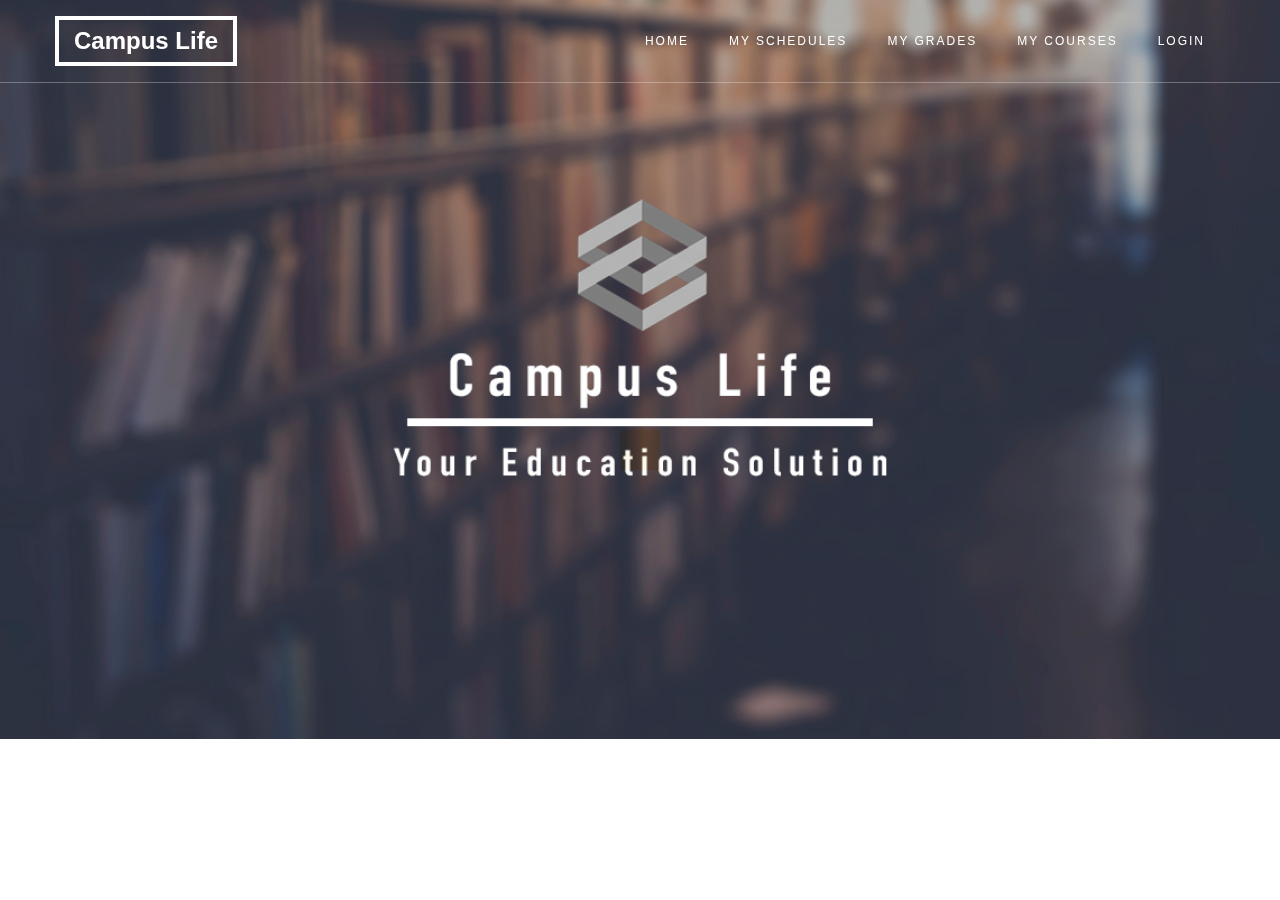
<file: index.html>
<!DOCTYPE html>
<html lang="en">
<head>

	<meta charset="utf-8">
    <meta http-equiv="X-UA-Compatible" content="IE=Edge">
	<title>Campus Life - Home</title>
	<meta name="keywords" content="">
	<meta name="description" content="">
    <meta name="viewport" content="width=device-width, initial-scale=1">
<!--

Template 2078 Adventure

http://www.tooplate.com/view/2078-adventure

-->
	<!-- Bootstrap CSS
   ================================================== -->
	<link rel="stylesheet" href="css/bootstrap.min.css">

	<!-- Animate CSS
   ================================================== -->
	<link rel="stylesheet" href="css/animate.min.css">

	<!-- Font Icons
   ================================================== -->
	<link rel="stylesheet" href="css/font-awesome.min.css">
	<link rel="stylesheet" href="css/et-line-font.css">

	<!-- Nivo Lightbox CSS
   ================================================== -->
	<link rel="stylesheet" href="css/nivo-lightbox.css">
	<link rel="stylesheet" href="css/nivo_themes/default/default.css">

	<!-- Owl Carousel CSS
   ================================================== -->
   	<link rel="stylesheet" href="css/owl.theme.css">
	<link rel="stylesheet" href="css/owl.carousel.css">

	<!-- BxSlider CSS
   ================================================== -->
   	<link rel="stylesheet" href="css/bxslider.css">

   	<!-- Main CSS
   	================================================== -->
	<link rel="stylesheet" href="css/style.css">
	<link rel="icon" type="image/png" href="images/LOGOO2.png"/>

	<!-- Google web font
   ================================================== -->
	<link href='https://fonts.googleapis.com/css?family=Raleway:700' rel='stylesheet' type='text/css'>

	<style>
		body
		{
			background-image: url("images/background2.jpg");
			background-repeat: no-repeat;
  			background-size:  100%;
		}
	</style>
	
</head>

<body data-spy="scroll" data-target=".navbar-collapse" data-offset="50">


<!-- Preloader section
================================================== -->
<section  class="preloader">

	<div class="sk-rotating-plane"></div>

</section>


<!-- Navigation section
================================================== -->
<section class="navbar navbar-fixed-top custom-navbar" role="navigation">
	<div class="container">

		<div class="navbar-header">
			<button class="navbar-toggle" data-toggle="collapse" data-target=".navbar-collapse">
				<span class="icon icon-bar"></span>
				<span class="icon icon-bar"></span>
				<span class="icon icon-bar"></span>
			</button>
			<a href="#home" class="smoothScroll navbar-brand">Campus Life</a>
		</div>
		<div class="collapse navbar-collapse">
			<ul class="nav navbar-nav navbar-right">
            
				<!-- <li><a href="#home" class="smoothScroll">HOME</a></li> -->
                
				<li><a href="index.html" class="smoothScroll">HOME</a></li>
				<li><a href="schedule.html" class="smoothScroll">MY SCHEDULES</a></li>
				<li><a href="#team" class="smoothScroll">MY GRADES</a></li>
				<li><a href="#portfolio" class="smoothScroll">MY COURSES</a></li>
				<li><a href="login.html" class="smoothScroll">LOGIN</a></li>
			</ul>
		</div>

	</div>
</section>


<!-- Homepage section
================================================== -->
<div id="home">
	
</div>



<!-- Javascript 
================================================== -->
<script src="js/jquery.js"></script>
<script src="js/bootstrap.min.js"></script>
<script src="js/smoothscroll.js"></script>
<script src="js/nivo-lightbox.min.js"></script>
<script src="js/jquery.easing-1.3.js"></script>
<script src="js/plugins.js"></script>
<script src="js/owl.carousel.min.js"></script>
<script src="js/jquery.parallax.js"></script>
<script src="js/wow.min.js"></script>
<script src="js/custom.js"></script>

</body>
</html>
</file>
<file: css/et-line-font.css>
@font-face {
	font-family: 'et-line';
	src:url('../fonts/et-line.eot');
	src:url('../fonts/et-line.eot?#iefix') format('embedded-opentype'),
		url('../fonts/et-line.woff') format('woff'),
		url('../fonts/et-line.ttf') format('truetype'),
		url('../fonts/et-line.svg#et-line') format('svg');
	font-weight: normal;
	font-style: normal;
}

/* Use the following CSS code if you want to use data attributes for inserting your icons */
[data-icon]:before {
	font-family: 'et-line';
	content: attr(data-icon);
	speak: none;
	font-size: 40px;
	font-weight: normal;
	font-variant: normal;
	text-transform: none;
	line-height: 1;
	-webkit-font-smoothing: antialiased;
	-moz-osx-font-smoothing: grayscale;
	display:inline-block;
}

/* Use the following CSS code if you want to have a class per icon */
/*
Instead of a list of all class selectors,
you can use the generic selector below, but it's slower:
[class*="icon-"] {
*/
.icon-mobile, .icon-laptop, .icon-desktop, .icon-tablet, .icon-phone, .icon-document, .icon-documents, .icon-search, .icon-clipboard, .icon-newspaper, .icon-notebook, .icon-book-open, .icon-browser, .icon-calendar, .icon-presentation, .icon-picture, .icon-pictures, .icon-video, .icon-camera, .icon-printer, .icon-toolbox, .icon-briefcase, .icon-wallet, .icon-gift, .icon-bargraph, .icon-grid, .icon-expand, .icon-focus, .icon-edit, .icon-adjustments, .icon-ribbon, .icon-hourglass, .icon-lock, .icon-megaphone, .icon-shield, .icon-trophy, .icon-flag, .icon-map, .icon-puzzle, .icon-basket, .icon-envelope, .icon-streetsign, .icon-telescope, .icon-gears, .icon-key, .icon-paperclip, .icon-attachment, .icon-pricetags, .icon-lightbulb, .icon-layers, .icon-pencil, .icon-tools, .icon-tools-2, .icon-scissors, .icon-paintbrush, .icon-magnifying-glass, .icon-circle-compass, .icon-linegraph, .icon-mic, .icon-strategy, .icon-beaker, .icon-caution, .icon-recycle, .icon-anchor, .icon-profile-male, .icon-profile-female, .icon-bike, .icon-wine, .icon-hotairballoon, .icon-globe, .icon-genius, .icon-map-pin, .icon-dial, .icon-chat, .icon-heart, .icon-cloud, .icon-upload, .icon-download, .icon-target, .icon-hazardous, .icon-piechart, .icon-speedometer, .icon-global, .icon-compass, .icon-lifesaver, .icon-clock, .icon-aperture, .icon-quote, .icon-scope, .icon-alarmclock, .icon-refresh, .icon-happy, .icon-sad, .icon-facebook, .icon-twitter, .icon-googleplus, .icon-rss, .icon-tumblr, .icon-linkedin, .icon-dribbble {
	font-family: 'et-line';
	speak: none;
	font-style: normal;
	font-weight: normal;
	font-variant: normal;
	text-transform: none;
	line-height: 1;
	-webkit-font-smoothing: antialiased;
	-moz-osx-font-smoothing: grayscale;
	display:inline-block;
}
.icon-mobile:before {
	content: "\e000";
}
.icon-laptop:before {
	content: "\e001";
}
.icon-desktop:before {
	content: "\e002";
}
.icon-tablet:before {
	content: "\e003";
}
.icon-phone:before {
	content: "\e004";
}
.icon-document:before {
	content: "\e005";
}
.icon-documents:before {
	content: "\e006";
}
.icon-search:before {
	content: "\e007";
}
.icon-clipboard:before {
	content: "\e008";
}
.icon-newspaper:before {
	content: "\e009";
}
.icon-notebook:before {
	content: "\e00a";
}
.icon-book-open:before {
	content: "\e00b";
}
.icon-browser:before {
	content: "\e00c";
}
.icon-calendar:before {
	content: "\e00d";
}
.icon-presentation:before {
	content: "\e00e";
}
.icon-picture:before {
	content: "\e00f";
}
.icon-pictures:before {
	content: "\e010";
}
.icon-video:before {
	content: "\e011";
}
.icon-camera:before {
	content: "\e012";
}
.icon-printer:before {
	content: "\e013";
}
.icon-toolbox:before {
	content: "\e014";
}
.icon-briefcase:before {
	content: "\e015";
}
.icon-wallet:before {
	content: "\e016";
}
.icon-gift:before {
	content: "\e017";
}
.icon-bargraph:before {
	content: "\e018";
}
.icon-grid:before {
	content: "\e019";
}
.icon-expand:before {
	content: "\e01a";
}
.icon-focus:before {
	content: "\e01b";
}
.icon-edit:before {
	content: "\e01c";
}
.icon-adjustments:before {
	content: "\e01d";
}
.icon-ribbon:before {
	content: "\e01e";
}
.icon-hourglass:before {
	content: "\e01f";
}
.icon-lock:before {
	content: "\e020";
}
.icon-megaphone:before {
	content: "\e021";
}
.icon-shield:before {
	content: "\e022";
}
.icon-trophy:before {
	content: "\e023";
}
.icon-flag:before {
	content: "\e024";
}
.icon-map:before {
	content: "\e025";
}
.icon-puzzle:before {
	content: "\e026";
}
.icon-basket:before {
	content: "\e027";
}
.icon-envelope:before {
	content: "\e028";
}
.icon-streetsign:before {
	content: "\e029";
}
.icon-telescope:before {
	content: "\e02a";
}
.icon-gears:before {
	content: "\e02b";
}
.icon-key:before {
	content: "\e02c";
}
.icon-paperclip:before {
	content: "\e02d";
}
.icon-attachment:before {
	content: "\e02e";
}
.icon-pricetags:before {
	content: "\e02f";
}
.icon-lightbulb:before {
	content: "\e030";
}
.icon-layers:before {
	content: "\e031";
}
.icon-pencil:before {
	content: "\e032";
}
.icon-tools:before {
	content: "\e033";
}
.icon-tools-2:before {
	content: "\e034";
}
.icon-scissors:before {
	content: "\e035";
}
.icon-paintbrush:before {
	content: "\e036";
}
.icon-magnifying-glass:before {
	content: "\e037";
}
.icon-circle-compass:before {
	content: "\e038";
}
.icon-linegraph:before {
	content: "\e039";
}
.icon-mic:before {
	content: "\e03a";
}
.icon-strategy:before {
	content: "\e03b";
}
.icon-beaker:before {
	content: "\e03c";
}
.icon-caution:before {
	content: "\e03d";
}
.icon-recycle:before {
	content: "\e03e";
}
.icon-anchor:before {
	content: "\e03f";
}
.icon-profile-male:before {
	content: "\e040";
}
.icon-profile-female:before {
	content: "\e041";
}
.icon-bike:before {
	content: "\e042";
}
.icon-wine:before {
	content: "\e043";
}
.icon-hotairballoon:before {
	content: "\e044";
}
.icon-globe:before {
	content: "\e045";
}
.icon-genius:before {
	content: "\e046";
}
.icon-map-pin:before {
	content: "\e047";
}
.icon-dial:before {
	content: "\e048";
}
.icon-chat:before {
	content: "\e049";
}
.icon-heart:before {
	content: "\e04a";
}
.icon-cloud:before {
	content: "\e04b";
}
.icon-upload:before {
	content: "\e04c";
}
.icon-download:before {
	content: "\e04d";
}
.icon-target:before {
	content: "\e04e";
}
.icon-hazardous:before {
	content: "\e04f";
}
.icon-piechart:before {
	content: "\e050";
}
.icon-speedometer:before {
	content: "\e051";
}
.icon-global:before {
	content: "\e052";
}
.icon-compass:before {
	content: "\e053";
}
.icon-lifesaver:before {
	content: "\e054";
}
.icon-clock:before {
	content: "\e055";
}
.icon-aperture:before {
	content: "\e056";
}
.icon-quote:before {
	content: "\e057";
}
.icon-scope:before {
	content: "\e058";
}
.icon-alarmclock:before {
	content: "\e059";
}
.icon-refresh:before {
	content: "\e05a";
}
.icon-happy:before {
	content: "\e05b";
}
.icon-sad:before {
	content: "\e05c";
}
.icon-facebook:before {
	content: "\e05d";
}
.icon-twitter:before {
	content: "\e05e";
}
.icon-googleplus:before {
	content: "\e05f";
}
.icon-rss:before {
	content: "\e060";
}
.icon-tumblr:before {
	content: "\e061";
}
.icon-linkedin:before {
	content: "\e062";
}
.icon-dribbble:before {
	content: "\e063";
}
</file>
<file: css/bxslider.css>
/**
 * BxSlider v4.0 - Fully loaded, responsive content slider
 * http://bxslider.com
 *
 * Written by: Steven Wanderski, 2012
 * http://stevenwanderski.com
 * (while drinking Belgian ales and listening to jazz)
 *
 * CEO and founder of bxCreative, LTD
 * http://bxcreative.com
 */
/** RESET AND LAYOUT
===================================*/
.bx-wrapper {
  position: relative;
  margin: 0 auto;
  padding: 0;
  *zoom: 1;
}

.bx-wrapper img {
  width: 100%;
  max-width: 100%;
  display: block;
}
</file>
<file: css/style.css>
/*

Template 2078 Adventure

http://www.tooplate.com/view/2078-adventure

*/

/* Body 
------------------------------------- */
body {
    background: #ffffff;
    font-family: Arial, Helvetica, sans-serif;
    font-weight: normal;
    position: relative;
}

html,body {
     overflow-x: hidden;
     font-size: 100%;
     width: 100%;
     -webkit-font-smoothing: antialiased;
     -moz-osx-font-smoothing: grayscale;
     vertical-align: baseline;
  }

img {
  vertical-align: middle;
}

/* Typography
------------------------------------- */
h1,h2,h3,h4,h5 {
  font-family: 'Raleway', sans-serif;
  font-weight: bold;
}

h3 {
  color: #525252;
  letter-spacing: 1px;
}

h5 {
  color: #ffa400;
  letter-spacing: 4px;
  padding-top: 22px;
}

.heading {
  color: #000000;
  font-size: 62px;
}

p {
  color: #727272;
  letter-spacing: 0.9px;
  line-height: 28px;
}

a {
  outline: none !important;
}

hr {
  width: 120px;
}

.color-white {
  color: #FFF;
}

.color-white a {
  color: #FC3;
}


/* All Section styles
------------------------------------- */
.section-title {
  border: 4px solid #000;
  padding: 50px;
  position: relative;
  text-align: center;
  margin-bottom: 92px;
}

#about .section-title, #plan .section-title {
  border-color: #ffffff;
}

.panel {
	background-color: #161616;
	border: 0px;
}

.panel-title {
	color: #FFF;
}

.panel-body p {
	color: #CCC;
}

.medium-icon {
  color: #ffa400;
  font-size: 36px !important;
  font-weight: bold;
}

#work, #about, #team, 
#portfolio, #plan, #contact {
	padding-top: 120px;
	padding-bottom: 100px;
}

#team, #portfolio, #contact {
  text-align: center;
}

.parallax-section {
  background-attachment: fixed !important;
  background-size: cover !important;
}


/* preloader styles
/* ========================================== */
.preloader {
    position: fixed;
    top: 0;
    left: 0;
    width: 100%;
    height: 100%;
    z-index: 99999;
    display: flex;
    flex-flow: row nowrap;
    justify-content: center;
    align-items: center;
    background: none repeat scroll 0 0 #fff;
}

.sk-rotating-plane {
  width: 40px;
  height: 40px;
  background-color: #ffa400;
  -webkit-animation: sk-rotatePlane 1.2s infinite ease-in-out;
          animation: sk-rotatePlane 1.2s infinite ease-in-out; }

@-webkit-keyframes sk-rotatePlane {
  0% {
    -webkit-transform: perspective(120px) rotateX(0deg) rotateY(0deg);
            transform: perspective(120px) rotateX(0deg) rotateY(0deg); }
  50% {
    -webkit-transform: perspective(120px) rotateX(-180.1deg) rotateY(0deg);
            transform: perspective(120px) rotateX(-180.1deg) rotateY(0deg); }
  100% {
    -webkit-transform: perspective(120px) rotateX(-180deg) rotateY(-179.9deg);
            transform: perspective(120px) rotateX(-180deg) rotateY(-179.9deg); } }

@keyframes sk-rotatePlane {
  0% {
    -webkit-transform: perspective(120px) rotateX(0deg) rotateY(0deg);
            transform: perspective(120px) rotateX(0deg) rotateY(0deg); }
  50% {
    -webkit-transform: perspective(120px) rotateX(-180.1deg) rotateY(0deg);
            transform: perspective(120px) rotateX(-180.1deg) rotateY(0deg); }
  100% {
    -webkit-transform: perspective(120px) rotateX(-180deg) rotateY(-179.9deg);
            transform: perspective(120px) rotateX(-180deg) rotateY(-179.9deg); } }


/* navigation styles
/* ========================================== */
.custom-navbar {
    background: #000000;
    border: none;
    margin-bottom: 0;
    text-align: center;
}

.custom-navbar .navbar-brand  {
  border: 4px solid #ffffff;
  color: #ffffff;
  font-weight: 600;
  font-size: 24px;
  padding-top: 11px;
}

.custom-navbar .navbar-brand .navbar-toggle {
    background: #ffa400;
     padding: 4px 6px;
    font-size: 16px;
    color: #fff;
}

.custom-navbar .nav li {
  
}    

.custom-navbar .nav li a {
	display: block;
	padding: 15px 20px;
    color: #ffffff;
    font-size: 12px;
    font-weight: 400;
    letter-spacing: 2px;
 }

.custom-navbar .nav li a:hover {
  background: transparent;
}

.custom-navbar .nav > li > a:focus {
  background-color: transparent;
  color: #ffffff;
  outline: none;
}

.custom-navbar .nav li.active > a {
  border-bottom: 2px solid #ffffff;
}

.custom-navbar .navbar-toggle {
    border: none;
}
.custom-navbar .navbar-toggle .icon-bar {
    background: #ffa400;
    border-color: transparent;
}

@media(min-width:768px) {

    .custom-navbar {
         border-bottom: 1px solid rgba(250,250,250,0.3);
        padding: 16px;
       background: 0 0;
    }

    .custom-navbar.top-nav-collapse {
       padding: 16px;
      background: #000000;
      border-bottom: 0;
    }
}

@media (max-width: 767px) {

   .custom-navbar .nav li.active > a {
        border-bottom: 2px solid transparent !important;
        color: #ffa400;
    }

}


/* BxSlider Section Style
/* ========================================== */
.site-slider ul {
  margin: 0;
  padding: 0;
  list-style: none;
}
.site-slider ul li {
  float: left;
  margin: 0;
}

.bx-wrapper img {
  opacity: 0.8;
  filter: alpha(opacity=80);
}

.bx-wrapper {
  background-color: #000000;
}

.bx-thumbnail-wrapper {
  background-color: #161616;
  text-align: center;
  margin-top: -1px;
  position: relative;
}

.caption-wrapper {
  position: relative;
}

.slider-caption {
  position: absolute;
  z-index: 988;
  bottom: 200px;
  color: #ffffff;
  display: inline-block;
  right: 0;
  left: 0;
  text-align: center;
  padding: 0 20px 20px 20px;
}
.slider-caption h2 {
  font-size: 48px;
  font-weight: 600;
  display: inline-block;
  margin-bottom: 24px;
}
.slider-caption p {
	font-size: 26px;
}

#bx-pager a {
  margin: 20px 10px 0 20px;
  padding: 0 0 40px 0;
  display: inline-block;
  opacity: 0.4;
  filter: alpha(opacity=40);
  outline: 0;
  border: 0;
}
#bx-pager a.active {
  opacity: 1;
  filter: alpha(opacity=100);
}
#bx-pager a img {
  outline: 0;
  border: 0;
}

.bx-controls {
  position: relative;
}

.bx-controls-direction {
  position: absolute;
  text-align: right;
  bottom: 80px;
  right: -2px;
  z-index: 998;
}
.bx-controls-direction a {
  width: 40px;
  height: 40px;
  background-color: #ffa400;
  text-decoration: none;
  display: block;
  float: left;
  margin-right: 2px;
  line-height: 40px;
  text-align: center;
  font-size: 20px;
  color: white;
}


/* work section styles
/* ========================================== */
#work .col-md-4 {
  display: block;
  width: 100%;
  border: 4px solid transparent;
  padding: 42px;
  transition: all 0.4s linear;
}

#work .col-md-4:hover {
  border: 4px solid #000000;
}

#work h3 {
  font-size: 16px;
}

#work .col-md-4 hr {
  margin-left: 0;
}


/* about section styles
/* ========================================== */
#about {
  background: url('../images/about-bg.jpg') 50% 0 repeat-y fixed;
  -webkit-background-size: cover;
  background-size: cover;
  background-position: center;
  color: #ffffff;
}
#about h2 {
  padding-bottom: 20px;
}

#about .panel-group .panel, #about .panel {
  border-radius: 0;
}

#about .panel-heading {
  background: transparent;
  text-transform: uppercase;
  padding: 0;
}

#about .panel-title > a {
  text-decoration: none;
  display: block;
  width: 100%;
  padding: 10px 15px;
}

#about .about-fact {
  margin-top: 82px;
  text-align: center;
  position: relative;
  display: block;
}

#about .border-right {
   border-right: 2px solid rgba(250,250,250,0.8);
}


/* team section styles
/* ========================================== */
#team {
  background: #f2f2f2;
}

#team h3 {
  color: #ffa400;
  font-size: 14px;
  font-weight: bold;
}

#team .team-wrapper .team-des {
  cursor: pointer;
  position: relative;
  bottom: 0;
  transition: all 0.4s linear;
  padding: 62px 22px 62px 22px;
  margin-top: 20px;
}

#team .team-wrapper:hover .team-des {
  background: #ffffff;
  bottom: 100px;
}

#team .team-wrapper .social-icon li a {
  font-size: 16px;
}


/* portfolio section styles
/* ========================================== */
#portfolio .col-md-4 {
  padding: 12px;
}

.grid {
  position: relative;
  margin: 0 auto;
  padding: 1em 0 4em;
  max-width: 1000px;
  list-style: none;
  text-align: center;
}

/* Common style */
.grid figure {
  position: relative;
  float: left;
  overflow: hidden;
  max-width: 100%;
  min-width: 320px;
  max-width: 480px;
  max-height: 360px;
  width: 100%;
  cursor: pointer;
  text-align: center;
}

.grid figure img {
  position: relative;
  display: block;
  min-height: 100%;
  max-width: 100%;
}

.grid figure figcaption {
  padding: 2em;
  text-transform: uppercase;
  font-size: 1.25em;
  -webkit-backface-visibility: hidden;
  backface-visibility: hidden;
}

.grid figure figcaption::before,
.grid figure figcaption::after {
  pointer-events: none;
}

.grid figure figcaption,
.grid figure figcaption > a {
  position: absolute;
  top: 0;
  left: 0;
  width: 100%;
  height: 100%;
}

figure.effect-zoe figcaption {
  top: auto;
  bottom: 0;
  padding: 1em;
  height: 3.75em;
  background: rgba(250,250,250,0.6);
  color: #ffffff;
  -webkit-transition: -webkit-transform 0.35s;
  transition: transform 0.35s;
  -webkit-transform: translate3d(0,100%,0);
  transform: translate3d(0,100%,0);
}

figure.effect-zoe h2 {
  font-size: 22px;
  float: left;
  position: relative;
  bottom: 16px;
}

figure.effect-zoe h2 {
  display: inline-block;
}

figure.effect-zoe p.icon-links a {
  float: right;
  font-size: 1.2em;
  padding-right: 18px;
}

figure.effect-zoe h2,
figure.effect-zoe p.icon-links a {
  color: #000000 !important;
  -webkit-transition: -webkit-transform 0.35s;
  transition: transform 0.35s;
  -webkit-transform: translate3d(0,200%,0);
  transform: translate3d(0,200%,0);
}

figure.effect-zoe:hover figcaption,
figure.effect-zoe:hover h2,
figure.effect-zoe:hover p.icon-links a {
  -webkit-transform: translate3d(0,0,0);
  transform: translate3d(0,0,0);
}

figure.effect-zoe:hover h2 {
  -webkit-transition-delay: 0.05s;
  transition-delay: 0.05s;
}

figure.effect-zoe:hover p.icon-links a:first-child {
  -webkit-transition-delay: 0.2s;
  transition-delay: 0.2s;
}

#portfolio .portfolio-bottom  {
  padding-top: 62px;
  position: relative;
  clear: both;
}

#portfolio .portfolio-bottom h2  {
  letter-spacing: 2px;
}

#portfolio .portfolio-bottom .btn {
  background: transparent;
  border: 4px solid #000000;
  border-radius: 0;
  color: #000000;
  font-weight: bold;
  letter-spacing: 2px;
  padding: 12px 42px;
  margin-top: 40px;
  margin-right: 16px;
  transition: all 0.4s ease-in-out;
}

#portfolio .portfolio-bottom .btn:hover {
  background: #000000;
  color: #ffffff;
  border-color: transparent;
}


/* plan section styles
/* ========================================== */
#plan {
  background: url('../images/plan-bg.jpg') 50% 0 repeat-y fixed;
  -webkit-background-size: cover;
  background-size: cover;
  background-position: center;
  color: #ffffff;
}

#plan .plan {
  border: 4px solid #ffffff;
  padding: 40px;
  transition: all 0.4s linear;
  margin-bottom: 20px;
}

#plan .plan:hover {
  background: #000000;
  border-color: #ffa400;
}

#plan .plan-title {
  font-size: 42px;
}

#plan .plan-title, #plan .plan-price {
  padding: 16px;
}

#plan small {
  color: #ffa400;
}

#plan .plan-list li {
  padding: 10px 0 10px 0;
}

#plan .plan-button .btn {
  background: transparent;
  border: 4px solid #ffffff;
  border-radius: 0;
  color: #ffffff;
  font-weight: bold;
  letter-spacing: 2px;
  padding: 12px 42px;
  margin-top: 40px;
  margin-right: 16px;
  transition: all 0.4s ease-in-out;
}

#plan .plan-button .btn:hover {
  background: #ffffff;
  color: #ffa400;
  border-color: transparent;
}


/* contact section styles
/* ========================================== */
#contact .medium-icon {
  color: #ffa400;
  padding-top: 10px;
  padding-right: 10px;
}

#contact .form-control {
  background: transparent;
  border-radius: 0;
  box-shadow: none;
  margin-top: 10px;
  margin-bottom: 10px;
  transition: all 0.4s ease-in-out;
}

#contact .form-control:focus {
  border-color: #ffa400;
}

#contact input {
  height: 54px;
}

#contact input[type="submit"] {
  background: #000000;
  border: 4px solid transparent;
  color: #ffffff;
  letter-spacing: 1px;
  margin-top: 18px;
  height: 58px;
}

#contact input[type="submit"]:hover {
  background: transparent;
  border-color: #000000;
  color: #000000;
}

#contact .contact-detail {
  background: #ffffff;
  border: 4px solid #000000;
  position: relative;
  top: 140px;
}

#contact .contact-detail .col-md-6 {
  padding: 82px;
}

#contact .contact-detail .col-md-6:first-child {
  border-right: 4px solid #000000;
}


/* footer section styles
/* ========================================== */
footer {
  background: #f9f9f9;
  text-align: center;
  padding-top: 120px;
  padding-bottom: 120px;
}

footer h2 {
  border: 4px solid #000000;
  display: inline-block;
  padding: 12px 32px 12px 32px;
  margin-bottom: 32px;
}

.social-icon {
  padding: 0;
  margin: 0;
}

.social-icon li {
  list-style: none;
  display: inline-block;
  padding: 6px;
}

.social-icon li a {
  color: #000000;
  font-size: 20px;
  font-weight: 300;
  width: 40px;
  height: 40px;
  line-height: 40px;
  text-align: center;
  text-decoration: none;
  transition: all 0.4s ease-in-out;
  margin: 0 8px 14px 8px;
}

.social-icon li a:hover {
  background: #000000;
  color: #ffffff;
}


/*------------------------------------------------------
  RESPONSIVE STYLES 
--------------------------------------------------------*/
@media (max-width: 1200px) {
  .bx-thumbnail-wrapper {
    display: none;
  }

  .slider-caption {
    bottom: 90px;
  }

  .bx-controls-direction {
    bottom: 30px;
  }
}

@media (max-width: 980px) {
  .slider-caption {
	  bottom: 60px;
  }
  .slider-caption h2 {
	font-size: 32px;
  }
  .slider-caption p {
	  font-size: 18px;
  }
  .bx-controls-direction {
    right: 30px;
  }
  .bx-controls-direction {
    bottom: -40px;
  }
  .heading {
    font-size: 62px;
  }
  .custom-navbar .navbar-brand  {
	  border: none;
	  font-size: 18px;
  }
}

@media (max-width: 768px) {
	
  .slider-caption {
	  bottom: 30px;
  }
  .slider-caption h2 {
	font-size: 18px;
  }
  .slider-caption p {
	  font-size: 12px;
	  line-height: 14px;
  }
  
  .bx-controls-direction {
    bottom: -40px;
  }
  
  #about .mobile-top {
    padding-top: 32px;
  }
  #work .col-md-4 {
    text-align: center;
  }
  #work .col-md-4 hr {
    margin-left: auto;
  }
  .grid figure img {
  margin-bottom: 22px;
  }
  #portfolio .portfolio-bottom {
    position: relative;
    top: 62px;
  }
  #contact .contact-detail {
    border: 0;
  }
  #contact .contact-detail .col-md-6:first-child {
    border-right: 0;
  }
  #contact .contact-detail .col-md-6 {
    padding: 42px;
  }
  #contact .contact-detail {
    top: 40px;
  }
}

@media (max-width: 767px) {
  .site-slider {
    padding-top: 50px;
  }
  #plan .plan {
    padding-right: 0;
    margin: 54px auto 54px auto;
    width: 360px;
  }
}

@media (max-width: 502px) {
  #plan .plan {
    width: 310px;
  }
}

@media (max-width: 440px) {
  .heading {
    font-size: 37px;
  }
}

@media (max-width: 320px) {
  .heading {
    font-size: 32px;
  }
  h5 {
    font-size: 11px;
  }
}
</file>
<file: css/nivo_themes/default/default.css>
/*
 * Nivo Lightbox Default Theme v1.0
 * http://dev7studios.com/nivo-lightbox
 *
 * Copyright 2013, Dev7studios
 * Free to use and abuse under the MIT license.
 * http://www.opensource.org/licenses/mit-license.php
 */
 
.nivo-lightbox-theme-default.nivo-lightbox-overlay { 
	background: #666;
	background: rgba(0,0,0,0.6); 
}
.nivo-lightbox-theme-default .nivo-lightbox-content.nivo-lightbox-loading { background: url(loading.gif) no-repeat 50% 50%; }

.nivo-lightbox-theme-default .nivo-lightbox-nav {
	top: 10%;
	width: 8%;
	height: 80%;
	text-indent: -9999px;
	background-repeat: no-repeat;
	background-position: 50% 50%;
	opacity: 0.5;
}
.nivo-lightbox-theme-default .nivo-lightbox-nav:hover { 
	opacity: 1; 
	background-color: rgba(0,0,0,0.5);
}
.nivo-lightbox-theme-default .nivo-lightbox-prev { 
	background-image: url(prev.png); 
	border-radius: 0 3px 3px 0;
}
.nivo-lightbox-theme-default .nivo-lightbox-next { 
	background-image: url(next.png); 
	border-radius: 3px 0 0 3px;
}

.nivo-lightbox-theme-default .nivo-lightbox-close {
	display: block;
	background: url(close.png) no-repeat;
	width: 48px;
	height: 48px;
	text-indent: -9999px;
	padding: 5px;
	opacity: 0.5;
}
.nivo-lightbox-theme-default .nivo-lightbox-close:hover { opacity: 1; }

.nivo-lightbox-theme-default .nivo-lightbox-title-wrap { bottom: -7%; }
.nivo-lightbox-theme-default .nivo-lightbox-title {
	font: 14px/20px 'Helvetica Neue', Helvetica, Arial, sans-serif;
	font-style: normal;
	font-weight: normal;
	background: #000;
	color: #fff;
	padding: 7px 15px;
	border-radius: 30px;
}

.nivo-lightbox-theme-default .nivo-lightbox-image img {
	background: #fff;
	-webkit-box-shadow: 0px 1px 1px rgba(0,0,0,0.4);
	        box-shadow: 0px 1px 1px rgba(0,0,0,0.4);
}
.nivo-lightbox-theme-default .nivo-lightbox-ajax,
.nivo-lightbox-theme-default .nivo-lightbox-inline {
	background: #fff;
	padding: 40px;
	-webkit-box-shadow: 0px 1px 1px rgba(0,0,0,0.4);
	        box-shadow: 0px 1px 1px rgba(0,0,0,0.4);
}

@media (-webkit-min-device-pixel-ratio: 1.3),
       (-o-min-device-pixel-ratio: 2.6/2),
       (min--moz-device-pixel-ratio: 1.3),
       (min-device-pixel-ratio: 1.3),
       (min-resolution: 1.3dppx) {

	.nivo-lightbox-theme-default .nivo-lightbox-content.nivo-lightbox-loading { 
		background-image: url(loading@2x.gif); 
		-webkit-background-size: 32px 32px; 
		        background-size: 32px 32px;
	}
	.nivo-lightbox-theme-default .nivo-lightbox-prev { 
		background-image: url(prev@2x.png); 
		-webkit-background-size: 48px 48px; 
		        background-size: 48px 48px;
	}
	.nivo-lightbox-theme-default .nivo-lightbox-next { 
		background-image: url(next@2x.png); 
		-webkit-background-size: 48px 48px; 
		        background-size: 48px 48px;
	}
	.nivo-lightbox-theme-default .nivo-lightbox-close { 
		background-image: url(close@2x.png); 
		-webkit-background-size: 16px 16px; 
		        background-size: 16px 16px;
	}
	
}
</file>
